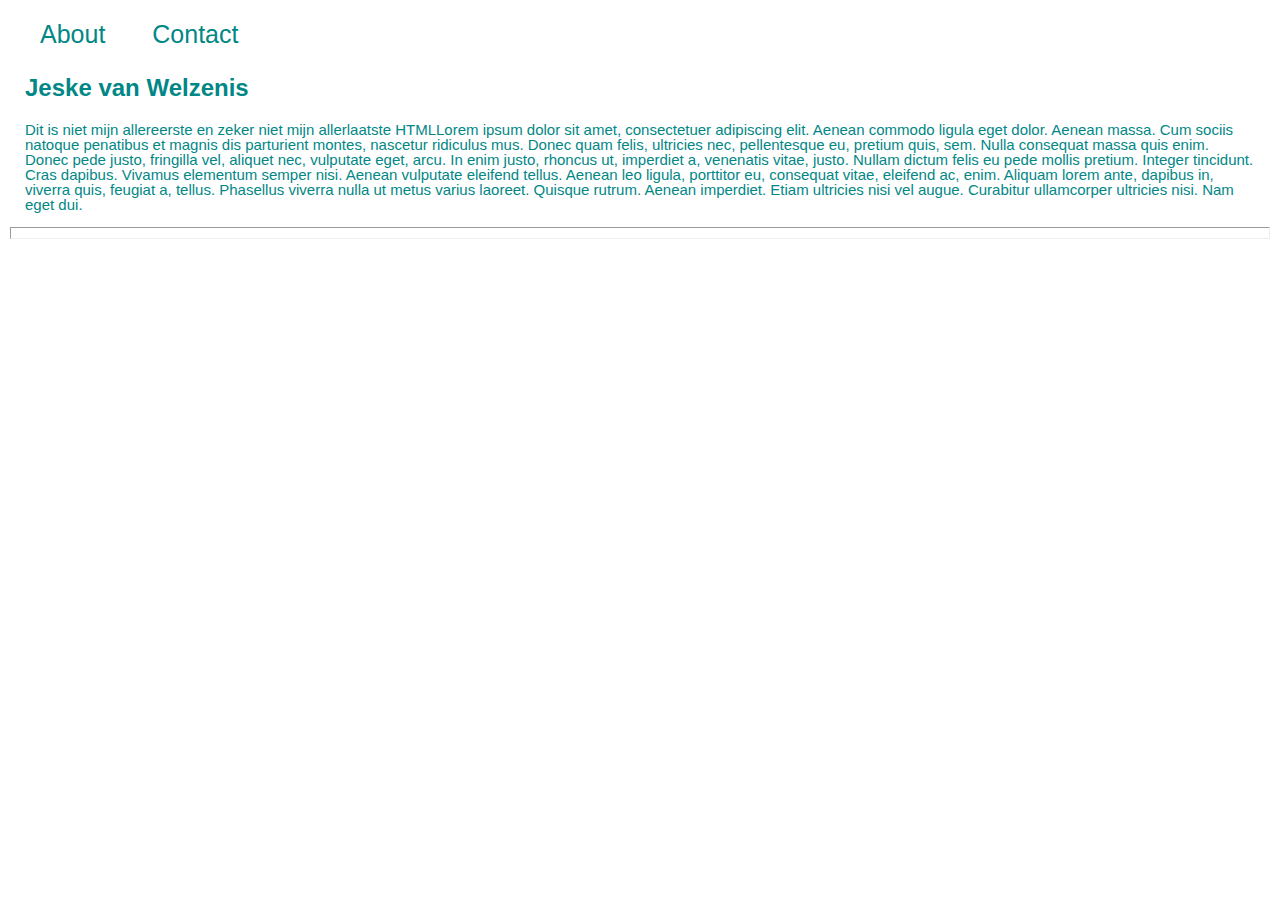
<file: html_formulieren/index.html>
<!DOCTYPE html>
<html lang="en">

<head>
    <meta charset="UTF-8">
    <meta http-equiv="X-UA-Compatible" content="IE=edge">
    <meta name="viewport" content="width=device-width, initial-scale=1.0">
    <title>my first HTML</title>
    <link rel="stylesheet" href="style.css">
</head>

<body>
    <nav class="nav">
        <ul>
            <li> <a href="about.html">About</a> </li>
            <li> <a href="/contact.html">Contact</a> </li>
        </ul>
    </nav>
    <h2>Jeske van Welzenis</h2>
    <p>Dit is niet mijn allereerste en zeker niet mijn allerlaatste HTMLLorem ipsum dolor sit amet, consectetuer adipiscing elit. Aenean commodo ligula eget dolor. Aenean massa. Cum sociis natoque penatibus et magnis dis parturient montes, nascetur ridiculus mus. Donec quam felis, ultricies nec, pellentesque eu, pretium quis, sem. Nulla consequat massa quis enim. Donec pede justo, fringilla vel, aliquet nec, vulputate eget, arcu. In enim justo, rhoncus ut, imperdiet a, venenatis vitae, justo. Nullam dictum felis eu pede mollis pretium. Integer tincidunt. Cras dapibus. Vivamus elementum semper nisi. Aenean vulputate eleifend tellus. Aenean leo ligula, porttitor eu, consequat vitae, eleifend ac, enim. Aliquam lorem ante, dapibus in, viverra quis, feugiat a, tellus. Phasellus viverra nulla ut metus varius laoreet. Quisque rutrum. Aenean imperdiet. Etiam ultricies nisi vel augue. Curabitur ullamcorper ultricies nisi. Nam eget dui.</p>
    <hr>
        
           
                

</body>

</html>
</file>
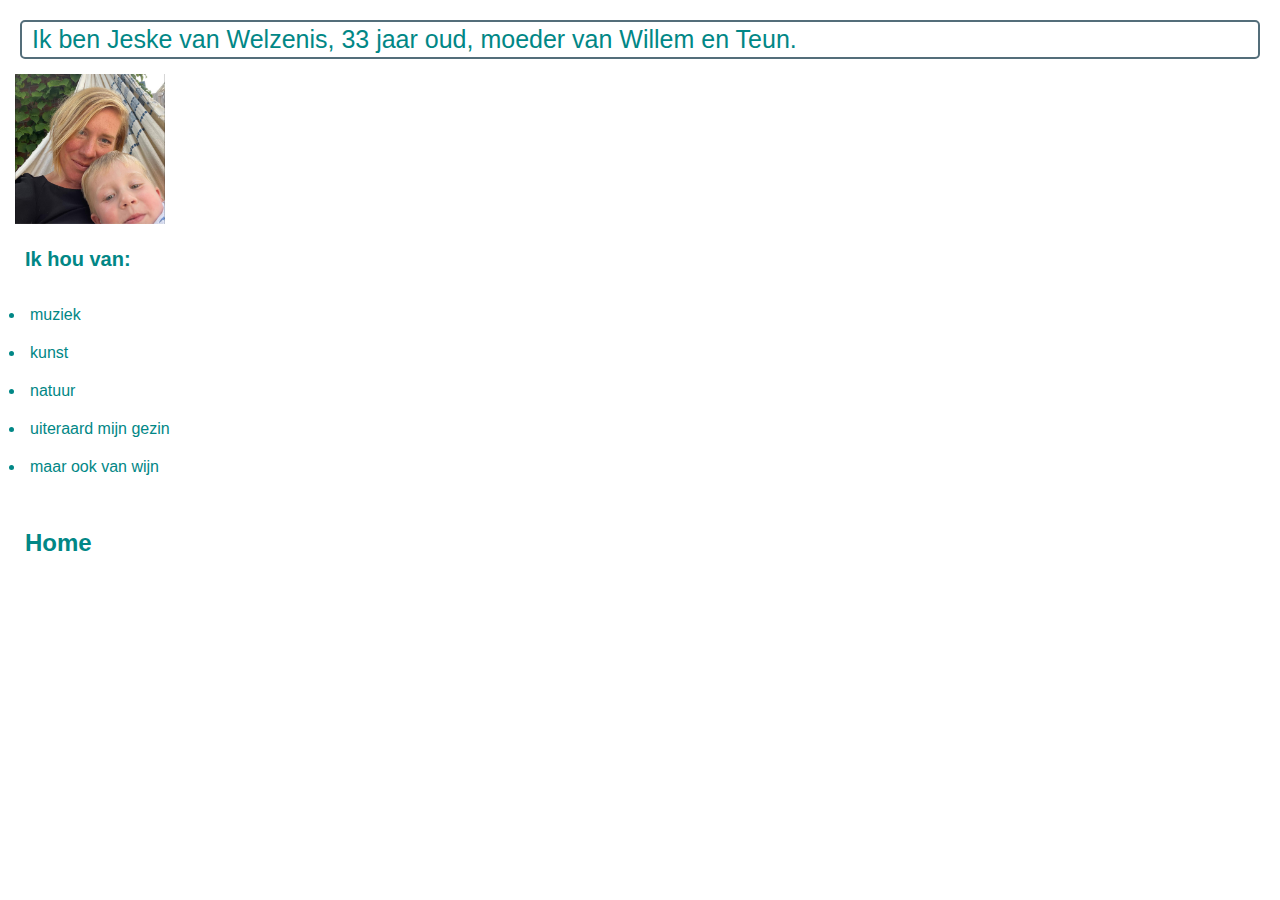
<file: html_formulieren/about.html>
<!DOCTYPE html>
<html lang="en">

<head>
    <meta charset="UTF-8">
    <meta http-equiv="X-UA-Compatible" content="IE=edge">
    <meta name="viewport" content="width=device-width, initial-scale=1.0">
    <title>About</title>
    <link rel="stylesheet" href="style.css">
</head>

<body>
    <p class="me">Ik ben Jeske van Welzenis, 33 jaar oud, moeder van Willem en Teun.</p>
    <img src="Jeske en Teun 2.jpg" width="150px">
    <h3>Ik hou van:</h3>
    <ul>
        <li>muziek</li>
        <li>kunst</li>
        <li>natuur</li>
        <li>uiteraard mijn gezin</li>
        <li>maar ook van wijn</li>
    </ul>
    <a href="index.html">
        <h2>Home</h2>
    </a>

</body>

</html>
</file>
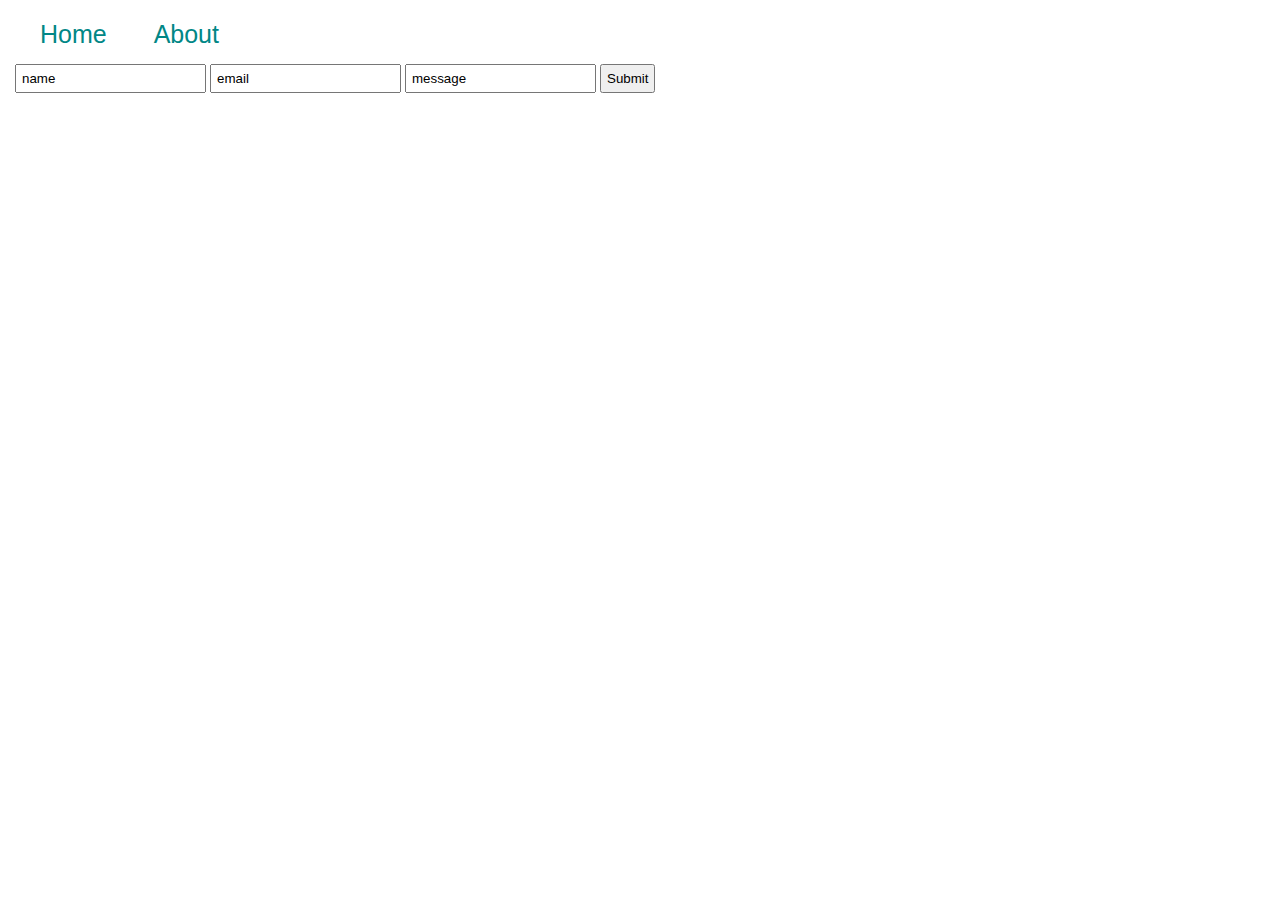
<file: html_formulieren/contact.html>
<!DOCTYPE html>
<html lang="en">
<head>
    <meta charset="UTF-8">
    <meta http-equiv="X-UA-Compatible" content="IE=edge">
    <meta name="viewport" content="width=device-width, initial-scale=1.0">
    <title>Contact</title>
    <link rel="stylesheet" href="style.css">
</head>
<body>
    <nav class="nav">
        <ul>
            <li> <a href="/index.html">Home</a> </li>
            <li> <a href="about.html">About</a> </li>
           
        </ul>
    </nav>
    <form class="input" name="contact" method="POST" data-netlify="true">
    <input type="text"  value="name" />
    <input type="email" value="email" />
    <input type="textarea" value="message" />
    <input type="submit" />
</form> 

</body>
</html>
</file>
<file: html_formulieren/style.css>
*{
    padding: 5px;
    margin: 0;
}

body{
    background-color: #F5F5F5;
}

.header{
    color: #018786;
}

li, p ,  h2, h3{ 
    color:#018786;
    font-family: Montserrat, sans-serif;
    margin: 10px;
   

}

h3 {
    font-size: 20px;
}

.me {
    font-size: 25px;
    border: 2px solid #546E7A;
    border-radius: 5px;
    padding: 10px;
}

.nav  li{
    display: inline;
    font-size: 25px;
}

.input {
    display: inline-block;
}


a { 
    text-decoration: none;
    color:#018786;
}

@media (min-width: 1024px)  { 
    body {
        background-color: white;
    }
    p {
        font-size: 15px;
        line-height: 15px;
    }
}
</file>
